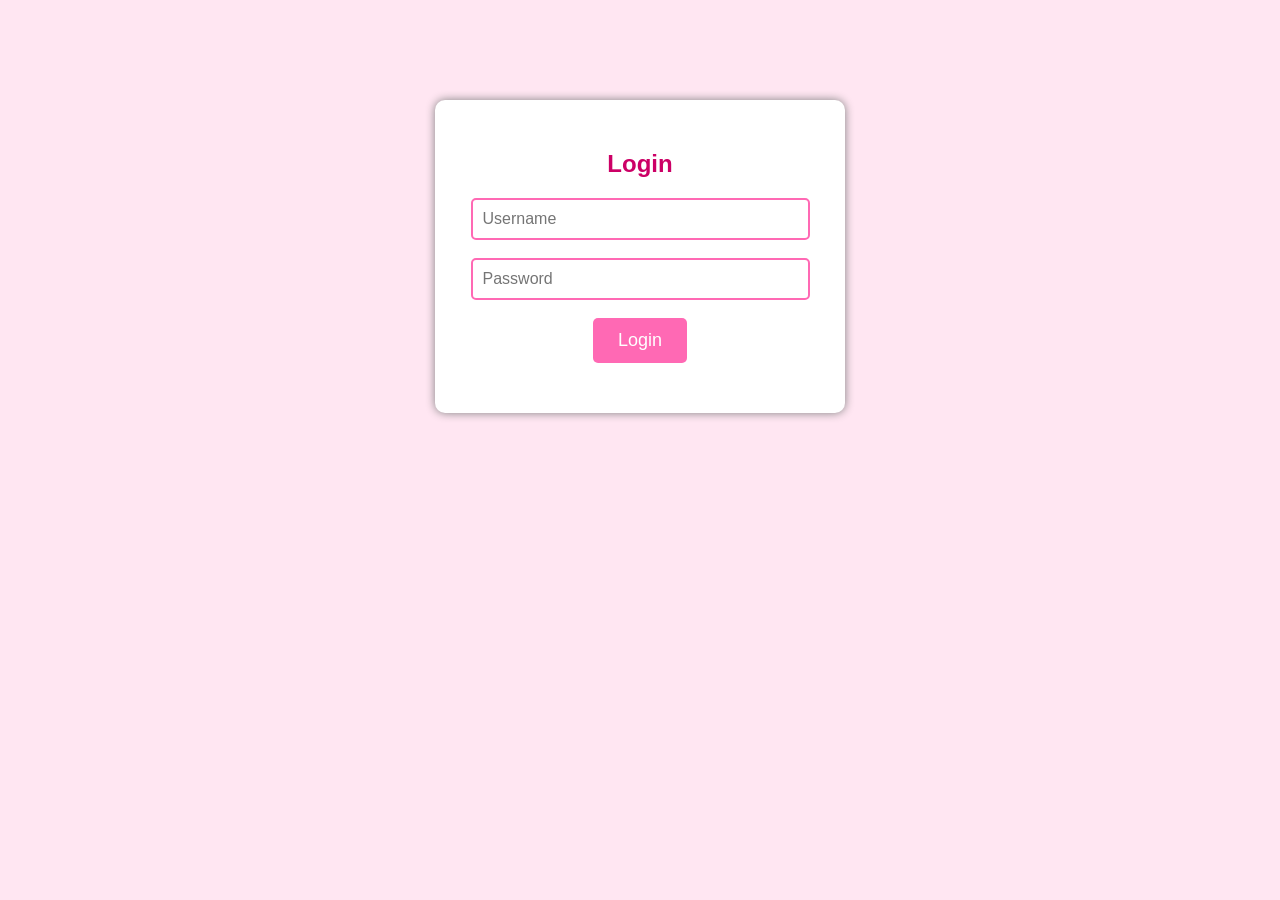
<file: index.html>
<!DOCTYPE html>
<html>
<head>
    <title>Hair Accessories Website</title>

    <link rel="stylesheet" href="css/style.css">

</head>

<body>

    <nav>
        <a href="index.html">Home</a>
        <a href="products.html">Products</a>
        <a href="about.html">About</a>
        <a href="contact.html">Contact</a>
        <a href="#" onclick="logout()">Logout</a>
    </nav>

    <h1>Welcome to Hair Accessories Website</h1>

    <p>Discover beautiful and stylish hair accessories for every occasion.</p>

    <a href="products.html">
    <button>Shop Now</button>
</a>
<br><br>

<img src="images/hair.jpg" alt="Hair Accessories" width="500">

    <script>

if(localStorage.getItem("loggedIn")!="true"){
    window.location.href="login.html";
}

</script>
<script>

function logout(){

localStorage.removeItem("loggedIn");

window.location.href="login.html";

}

</script>

</body>
</html>
</file>
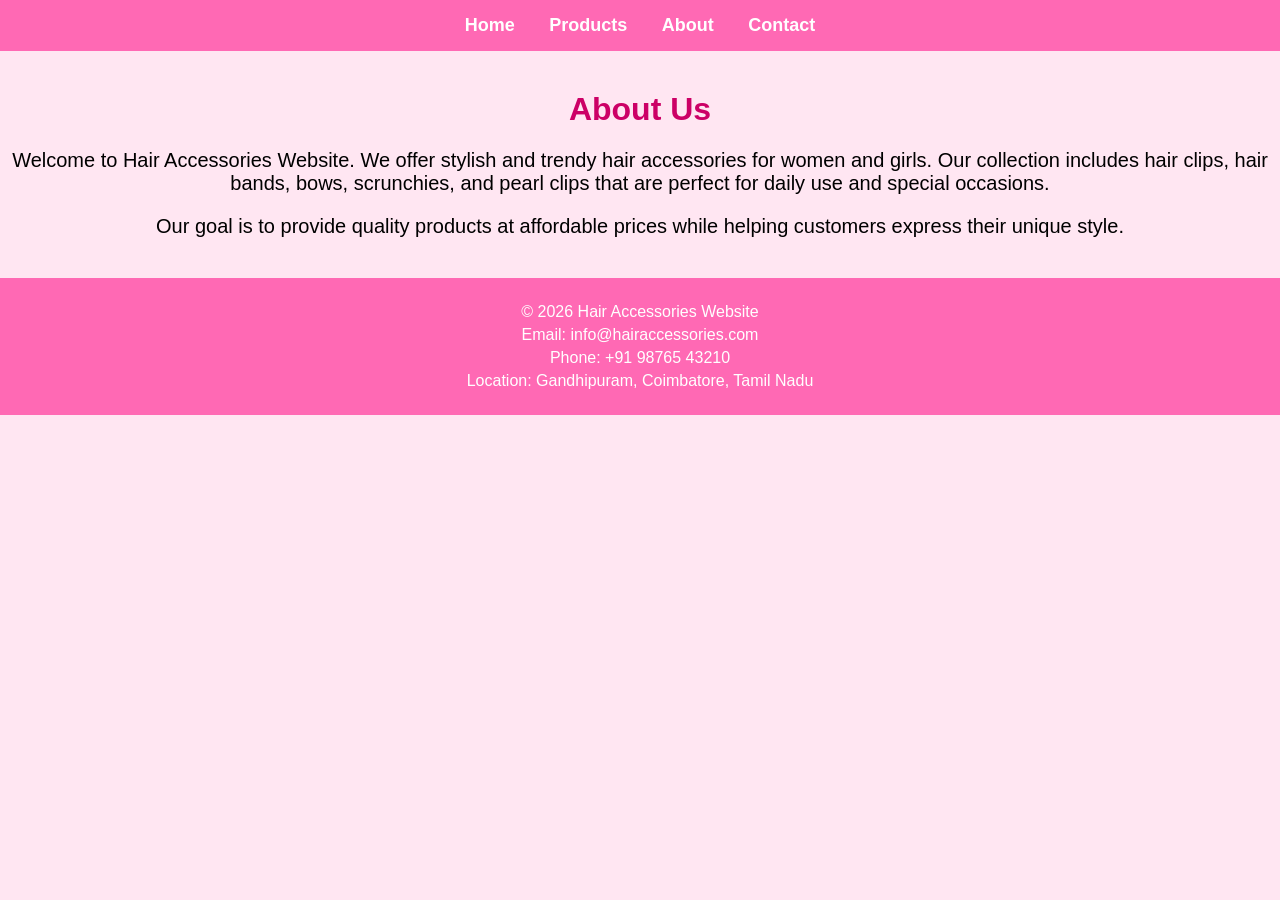
<file: about.html>
<!DOCTYPE html>
<html>
<head>
    <title>About Us</title>

    <link rel="stylesheet" href="css/style.css">
</head>

<body>

    <nav>
        <a href="index.html">Home</a>
        <a href="products.html">Products</a>
        <a href="about.html">About</a>
        <a href="contact.html">Contact</a>
    </nav>

    <h1>About Us</h1>

    <p>
        Welcome to Hair Accessories Website. We offer stylish and trendy hair accessories
        for women and girls. Our collection includes hair clips, hair bands, bows,
        scrunchies, and pearl clips that are perfect for daily use and special occasions.
    </p>

    <p>
        Our goal is to provide quality products at affordable prices while helping
        customers express their unique style.
    </p>
    <footer>
    <p>&copy; 2026 Hair Accessories Website</p>
    <p>Email: info@hairaccessories.com</p>
    <p>Phone: +91 98765 43210</p>
    <p>Location: Gandhipuram, Coimbatore, Tamil Nadu</p>
</footer>

</body>
</html>
</file>
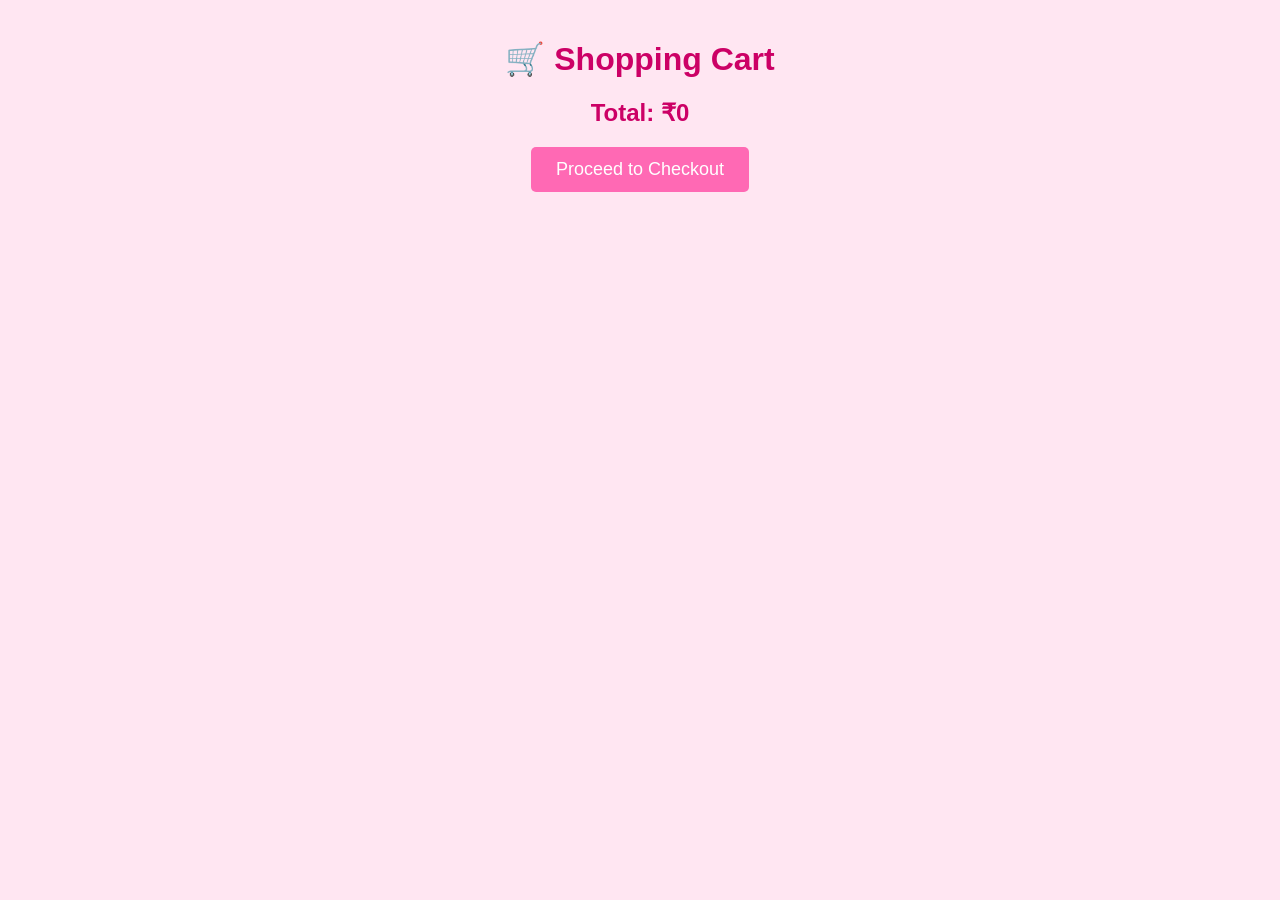
<file: cart.html>
<!DOCTYPE html>
<html>
<head>
    <title>Shopping Cart</title>
    <link rel="stylesheet" href="css/style.css">
</head>
<body>

<h1 align="center">🛒 Shopping Cart</h1>

<div id="cartItems"></div>

<h2 id="total"></h2>

<button onclick="checkout()">Proceed to Checkout</button>

<script>
let cart = JSON.parse(localStorage.getItem("cart")) || [];
let output = "";
let total = 0;

cart.forEach((item, index) => {
    output += `
        <p>
            ${item.name} - ₹${item.price}
            <button onclick="removeItem(${index})">Remove</button>
        </p>
    `;
    total += item.price;
});

document.getElementById("cartItems").innerHTML = output;
document.getElementById("total").innerHTML = "Total: ₹" + total;

function removeItem(index){
    cart.splice(index,1);
    localStorage.setItem("cart", JSON.stringify(cart));
    location.reload();
}

function checkout(){
    window.location.href="checkout.html";
}
</script>

</body>
</html>
</file>
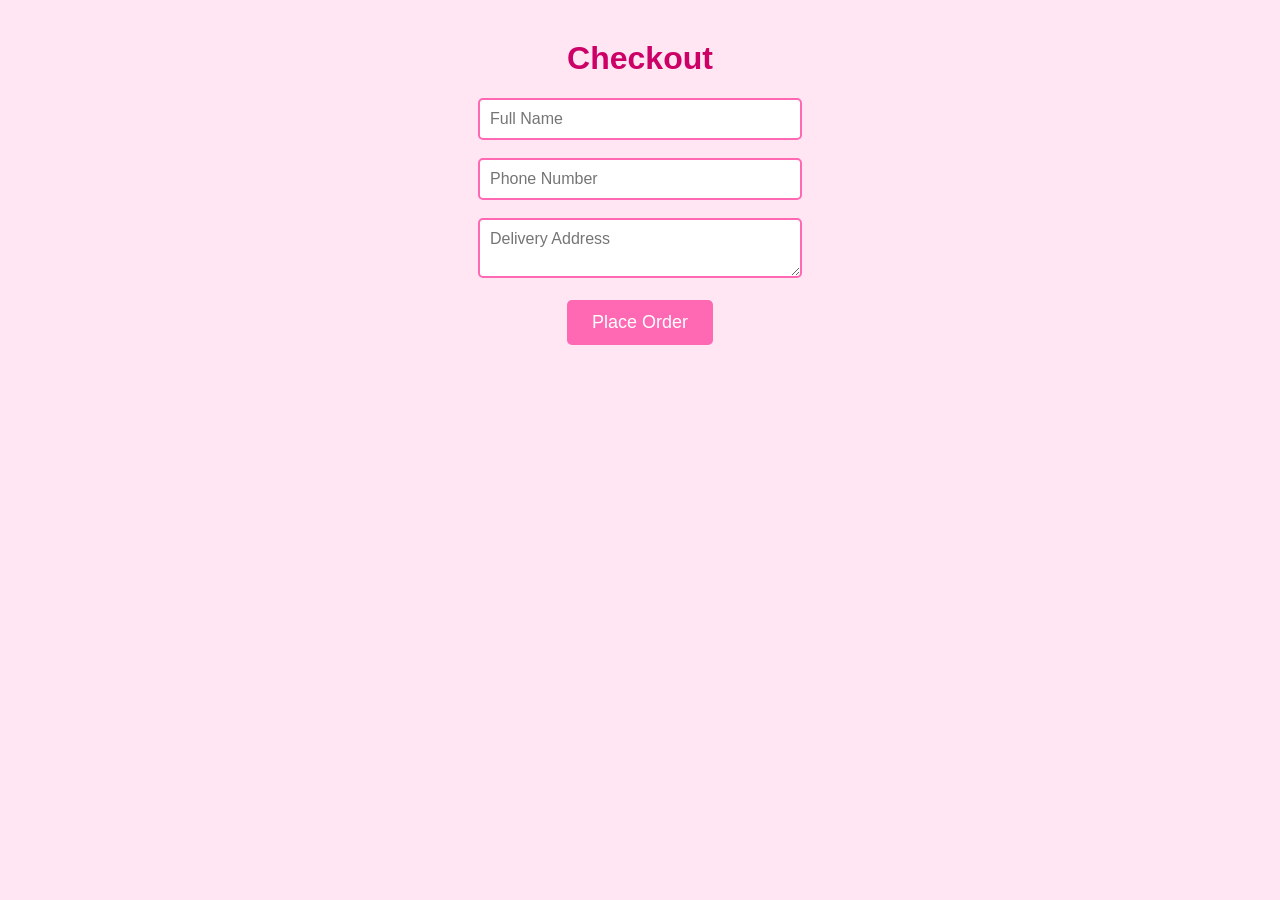
<file: checkout.html>
<!DOCTYPE html>
<html>
<head>
    <title>Checkout</title>
    <link rel="stylesheet" href="css/style.css">
</head>
<body>

<h1 align="center">Checkout</h1>

<form align="center" onsubmit="placeOrder(event)">
    <input type="text" placeholder="Full Name" required><br><br>

    <input type="text" placeholder="Phone Number" required><br><br>

    <textarea placeholder="Delivery Address" required></textarea><br><br>

    <button type="submit">Place Order</button>
</form>

<script>
function placeOrder(event){
    event.preventDefault();
    localStorage.removeItem("cart");
    alert("🎉 Order Placed Successfully!");
    window.location.href="index.html";
}
</script>

</body>
</html>
</file>
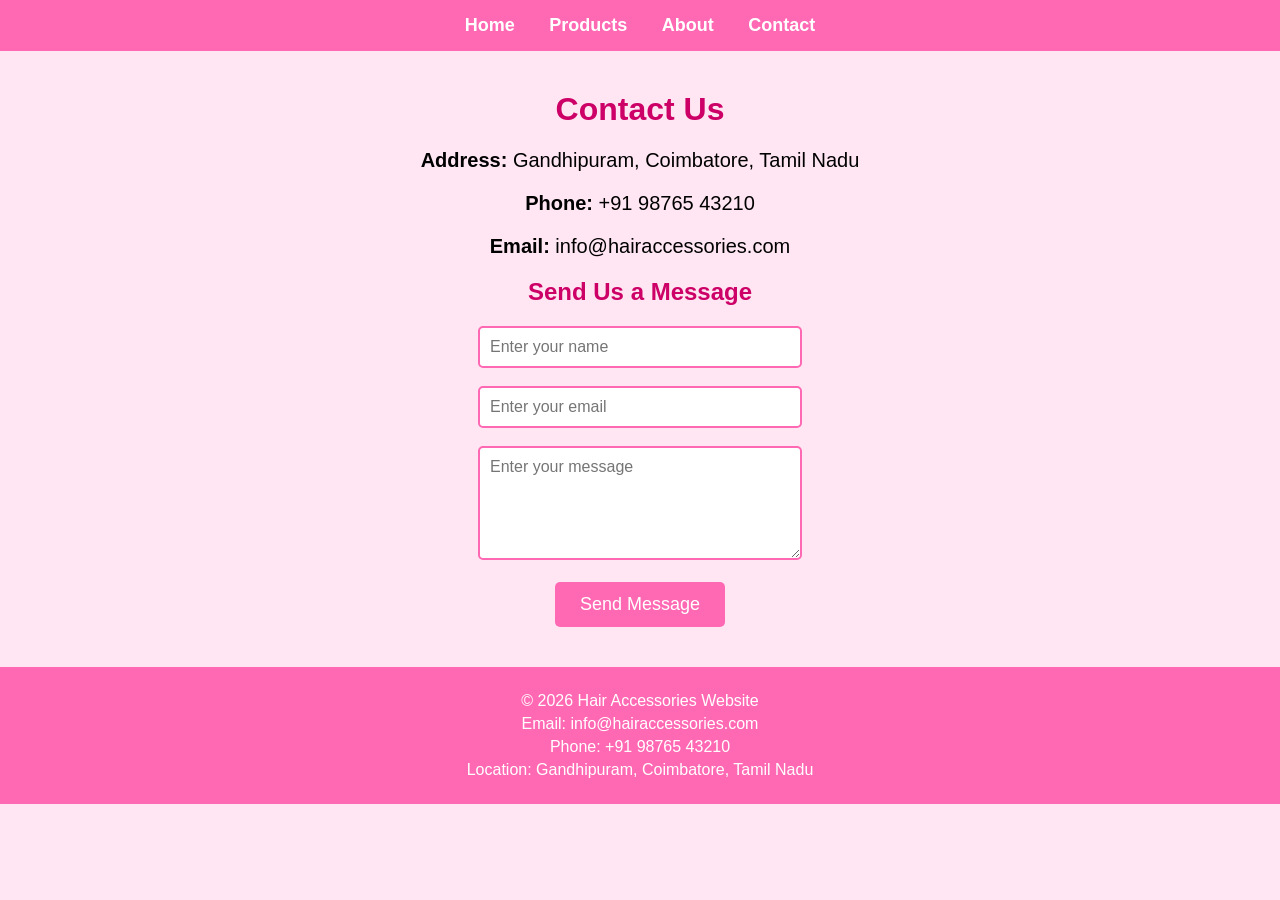
<file: contact.html>
<!DOCTYPE html>
<html>
<head>
    <title>Contact Us</title>
    <link rel="stylesheet" href="css/style.css">
</head>

<body>

    <nav>
        <a href="index.html">Home</a>
        <a href="products.html">Products</a>
        <a href="about.html">About</a>
        <a href="contact.html">Contact</a>
    </nav>

    <h1>Contact Us</h1>

    <p><strong>Address:</strong> Gandhipuram, Coimbatore, Tamil Nadu</p>

    <p><strong>Phone:</strong> +91 98765 43210</p>

    <p><strong>Email:</strong> info@hairaccessories.com</p>

    <h2>Send Us a Message</h2>

    <form>
        <input type="text" placeholder="Enter your name" required><br><br>

        <input type="email" placeholder="Enter your email" required><br><br>

        <textarea rows="5" cols="40" placeholder="Enter your message" required></textarea><br><br>

        <button type="submit">Send Message</button>
    </form>
    <footer>
    <p>&copy; 2026 Hair Accessories Website</p>
    <p>Email: info@hairaccessories.com</p>
    <p>Phone: +91 98765 43210</p>
    <p>Location: Gandhipuram, Coimbatore, Tamil Nadu</p>
</footer>

</body>
</html>
</file>
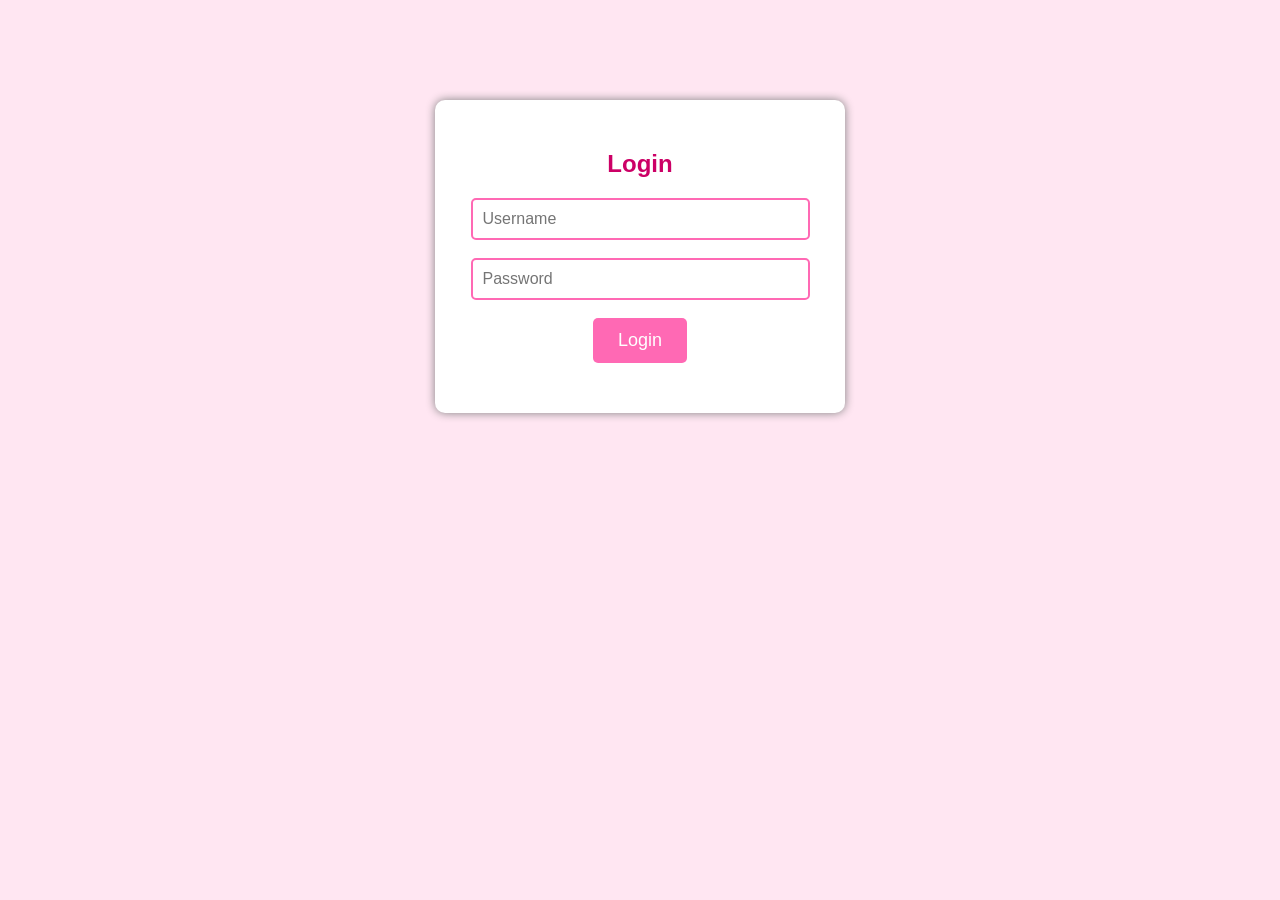
<file: login.html>
<!DOCTYPE html>
<html lang="en">
<head>
    <meta charset="UTF-8">
    <meta name="viewport" content="width=device-width, initial-scale=1.0">
    <title>Login - Hair Accessories</title>
    <link rel="stylesheet" href="css/style.css">
</head>
<body>

<div style="width:350px; margin:100px auto; background:white; padding:30px; border-radius:10px; text-align:center; box-shadow:0 0 10px gray;">

<h2>Login</h2>

<input type="text" id="username" placeholder="Username" style="width:90%; padding:10px;"><br><br>

<input type="password" id="password" placeholder="Password" style="width:90%; padding:10px;"><br><br>

<button onclick="login()">Login</button>

<p id="msg" style="color:red;"></p>

</div>

<script>
function login(){

let user=document.getElementById("username").value;
let pass=document.getElementById("password").value;

if(user=="admin" && pass=="1234"){

localStorage.setItem("loggedIn","true");

window.location.href="index.html";

}
else{

document.getElementById("msg").innerHTML="Invalid Username or Password";

}

}
</script>

</body>
</html>
</file>
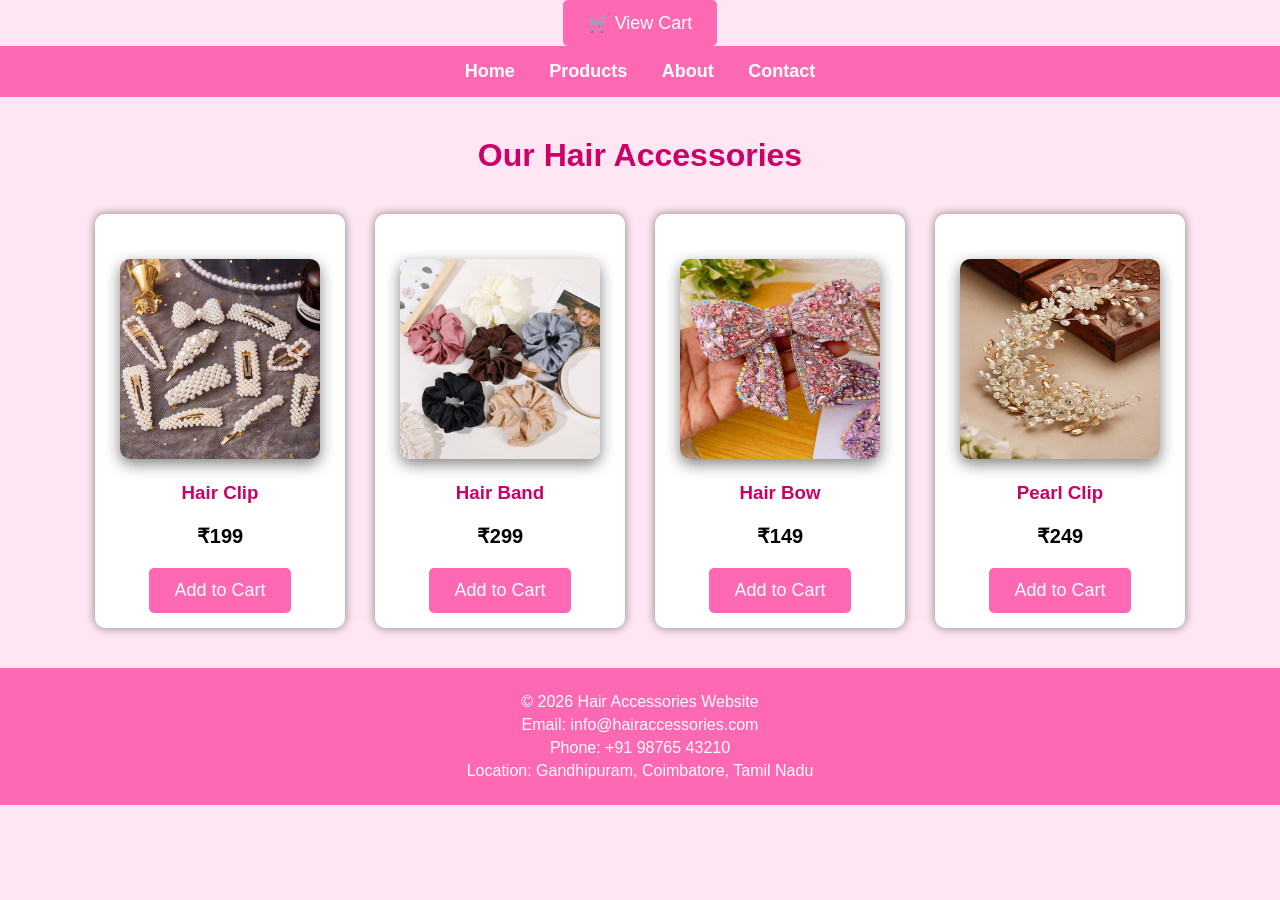
<file: products.html>
<!DOCTYPE html>
<html>
<head>
    <title>Products - Hair Accessories</title>

    <link rel="stylesheet" href="css/style.css">
</head>

<body>
    <a href="cart.html">
    <button>🛒 View Cart</button>
</a>

    <nav>
        <a href="index.html">Home</a>
        <a href="products.html">Products</a>
        <a href="about.html">About</a>
        <a href="contact.html">Contact</a>
    </nav>

    <h1>Our Hair Accessories</h1>

    <div class="products">

        <div class="product">
            <img src="images/clip.jpg" alt="Hair Clip">
            <h3>Hair Clip</h3>
            <p>₹199</p>
            <button onclick="addToCart('Hair Clip',199)">Add to Cart</button>
        </div>

        <div class="product">
            <img src="images/band.jpg" alt="Hair Band">
            <h3>Hair Band</h3>
            <p>₹299</p>
            <button onclick="addToCart('Hair Band',299)">Add to Cart</button>
        </div>

        <div class="product">
            <img src="images/bow.jpg" alt="Hair Bow">
            <h3>Hair Bow</h3>
            <p>₹149</p>
            <button onclick="addToCart('Hair Bow',149)">Add to Cart</button>
        </div>

        <div class="product">
            <img src="images/pearl.jpg" alt="Pearl Clip">
            <h3>Pearl Clip</h3>
            <p>₹249</p>
            <button onclick="addToCart('Pearl Clip',249)">Add to Cart</button>
        </div>

    </div>
    <footer>
    <p>&copy; 2026 Hair Accessories Website</p>
    <p>Email: info@hairaccessories.com</p>
    <p>Phone: +91 98765 43210</p>
    <p>Location: Gandhipuram, Coimbatore, Tamil Nadu</p>
</footer>
<script>
function addToCart(name, price) {
    let cart = JSON.parse(localStorage.getItem("cart")) || [];
    cart.push({name: name, price: price});
    localStorage.setItem("cart", JSON.stringify(cart));
    alert(name + " added to cart!");
}
</script>

</body>
</html>
</file>
<file: css/style.css>
body{
    background-color:#ffe6f2;
    text-align:center;
    font-family:Arial, sans-serif;
    margin:0;
}

nav{
    background-color:hotpink;
    padding:15px;
}

nav a{
    color:white;
    text-decoration:none;
    margin:15px;
    font-size:18px;
    font-weight:bold;
}

nav a:hover{
    color:yellow;
}

h1{
    color:#cc0066;
    margin-top:40px;
}

p{
    font-size:20px;
}

button{
    background-color:hotpink;
    color:white;
    padding:12px 25px;
    border:none;
    border-radius:5px;
    font-size:18px;
    cursor:pointer;
}

button:hover{
    background-color:#cc0066;
}
img{
    width:350px;
    border-radius:20px;
    margin-top:30px;
    box-shadow:0px 5px 15px gray;
}
.products{
    display:flex;
    justify-content:center;
    gap:30px;
    flex-wrap:wrap;
    margin-top:40px;
}

.product{
    background:white;
    padding:15px;
    border-radius:10px;
    width:220px;
    box-shadow:0 0 10px gray;
}

.product img{
    width:200px;
    height:200px;
    border-radius:10px;
}

.product h3{
    color:#cc0066;
}

.product p{
    font-weight:bold;
}
input,
textarea{
    width:300px;
    padding:10px;
    border:2px solid hotpink;
    border-radius:5px;
    font-size:16px;
    font-family:Arial, sans-serif;
}

h2{
    color:#cc0066;
}
footer{
    background-color: hotpink;
    color: white;
    text-align: center;
    padding: 20px;
    margin-top: 40px;
}

footer p{
    margin: 5px;
    font-size: 16px;
}
</file>
